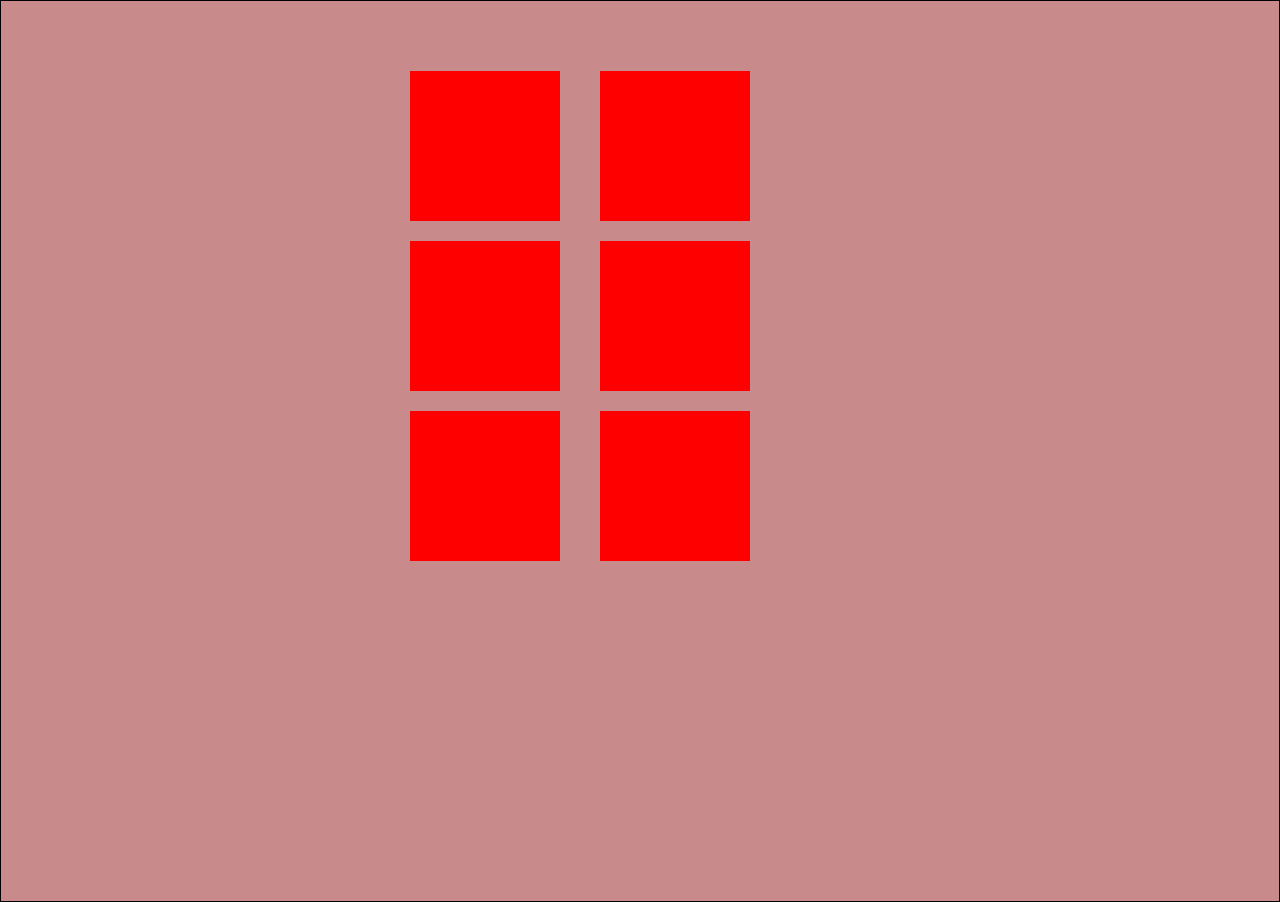
<file: Practical 1/index.html>
<!DOCTYPE html>
<html lang="en">
<head>
    <link rel="stylesheet" href="style.css">
</head>
<body>
    <div class="container">
        <div class="Box">
            <div class="row1">
                <div class="box"></div>
                <div class="box"></div>
            </div>
            <div class="row2">
                <div class="box"></div>
                <div class="box"></div>
            </div>
            <div class="row3">
                <div class="box"></div>
                <div class="box"></div>
            </div>
        </div>
    </div>
</body>
</html>
</file>
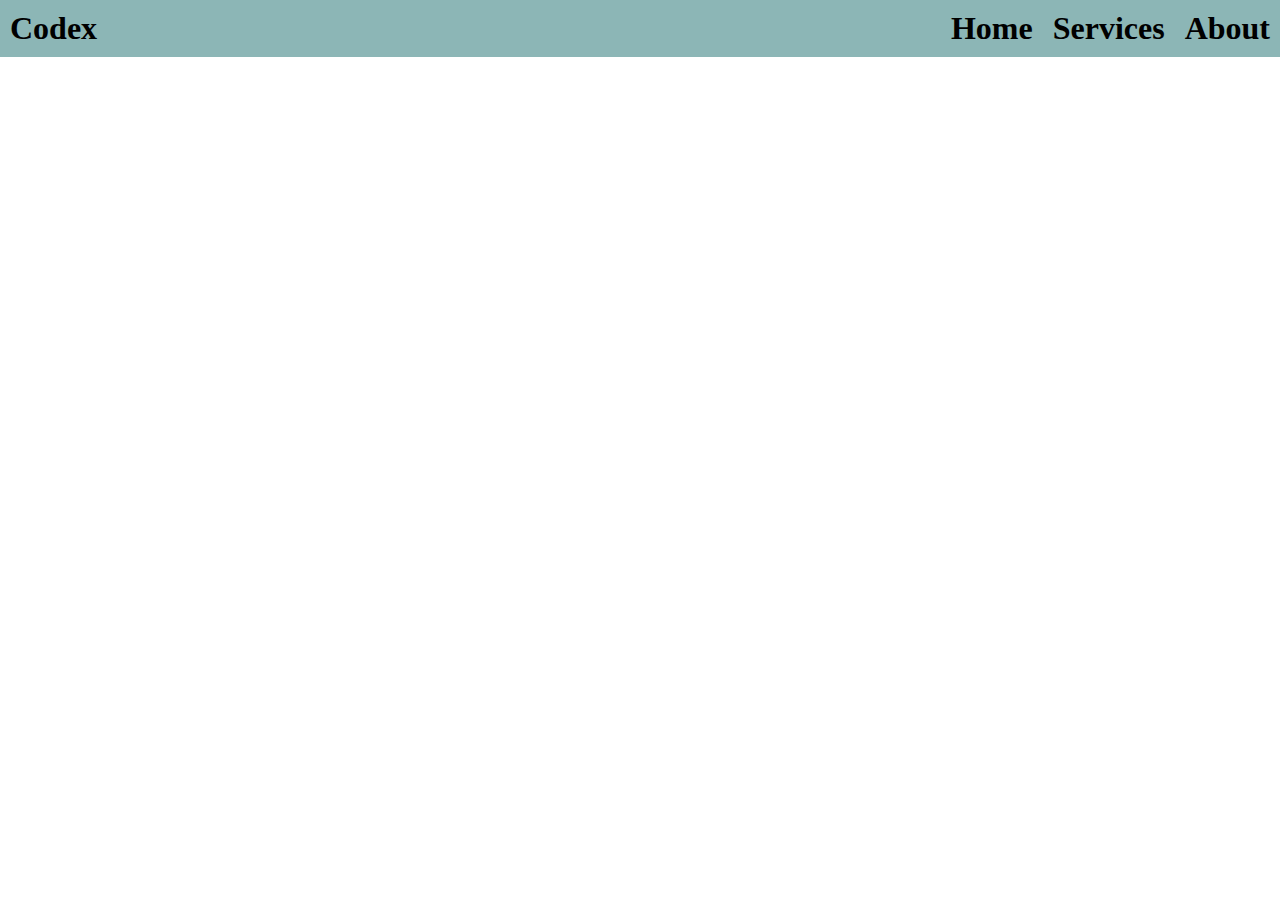
<file: Practical 3/index.html>
<!DOCTYPE html>
<html lang="en">
<head>
    <link rel="stylesheet" href="style.css">
</head>
<body>
    <div class="Row">
        <h1>Codex</h1>
        <div class="row">
            <h1>Home</h1>
            <h1>Services</h1>
            <h1>About</h1>
        </div>
    </div>
</body>
</html>
</file>
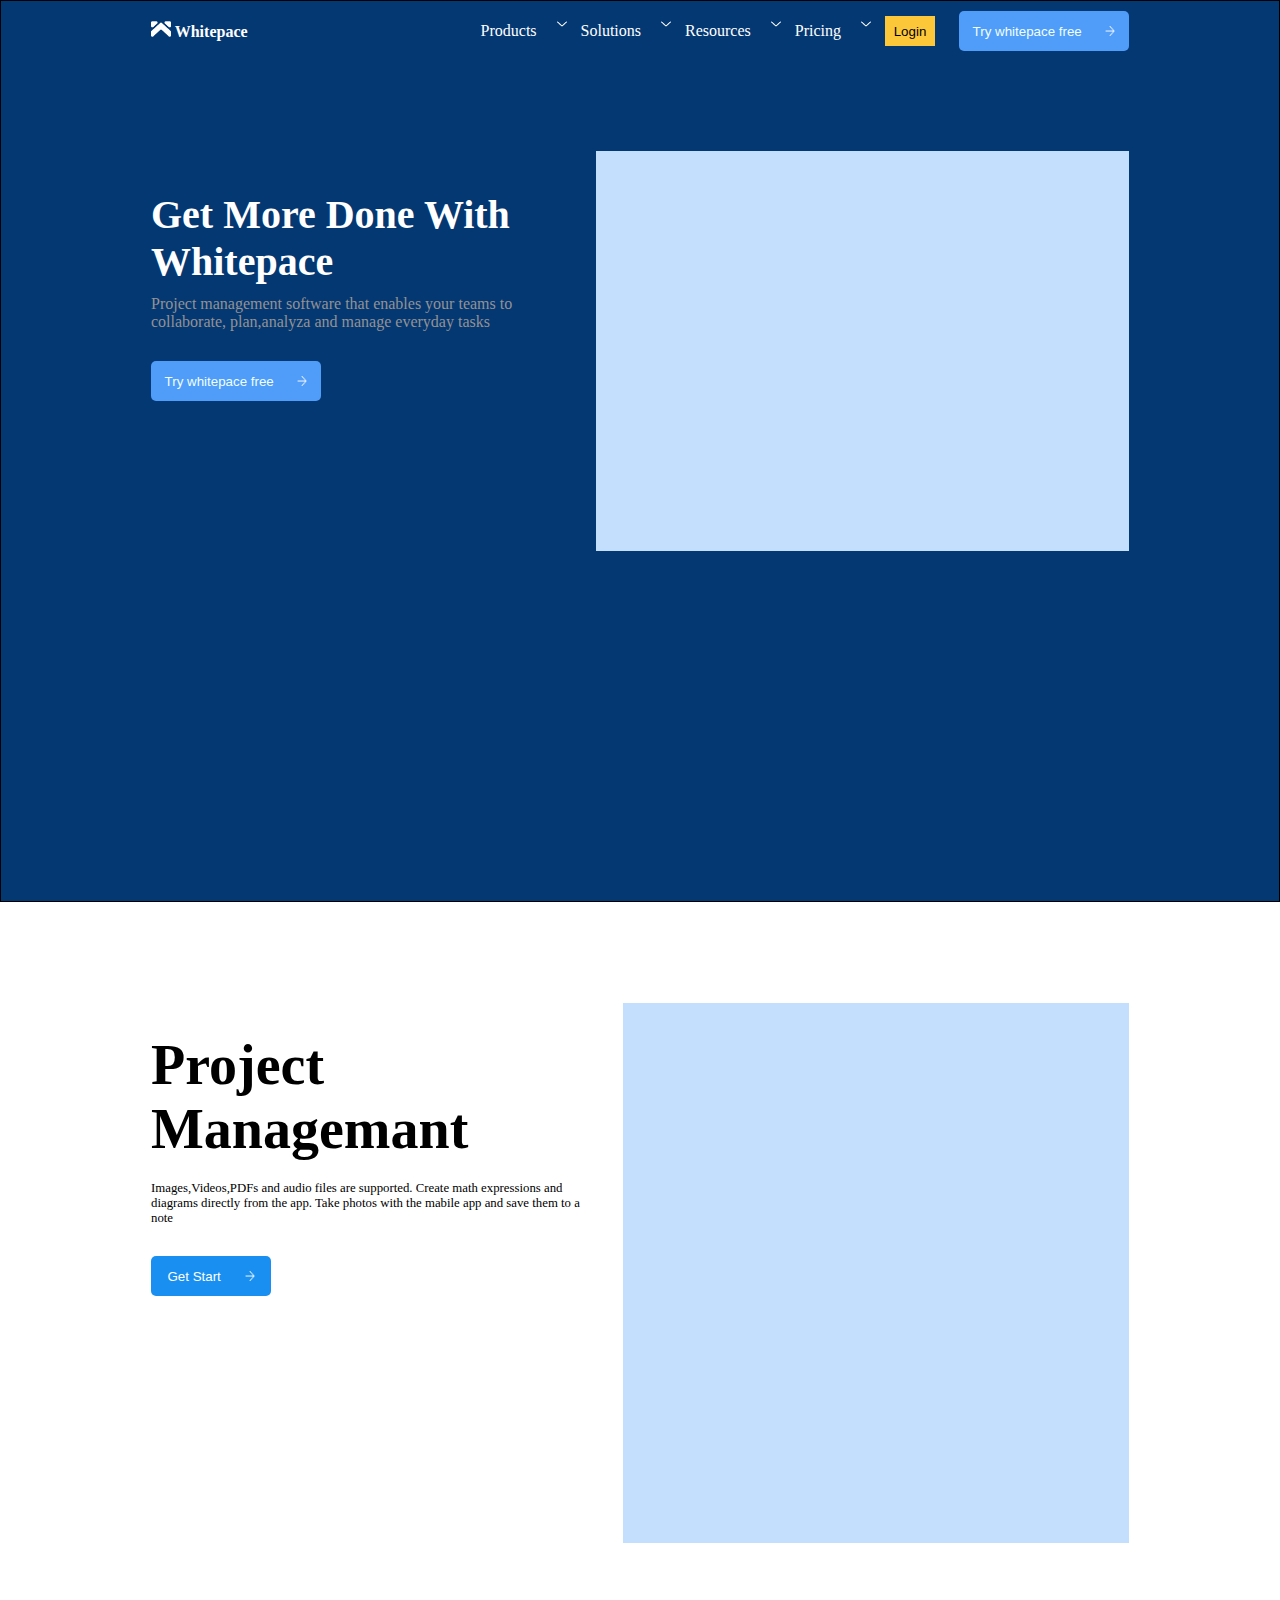
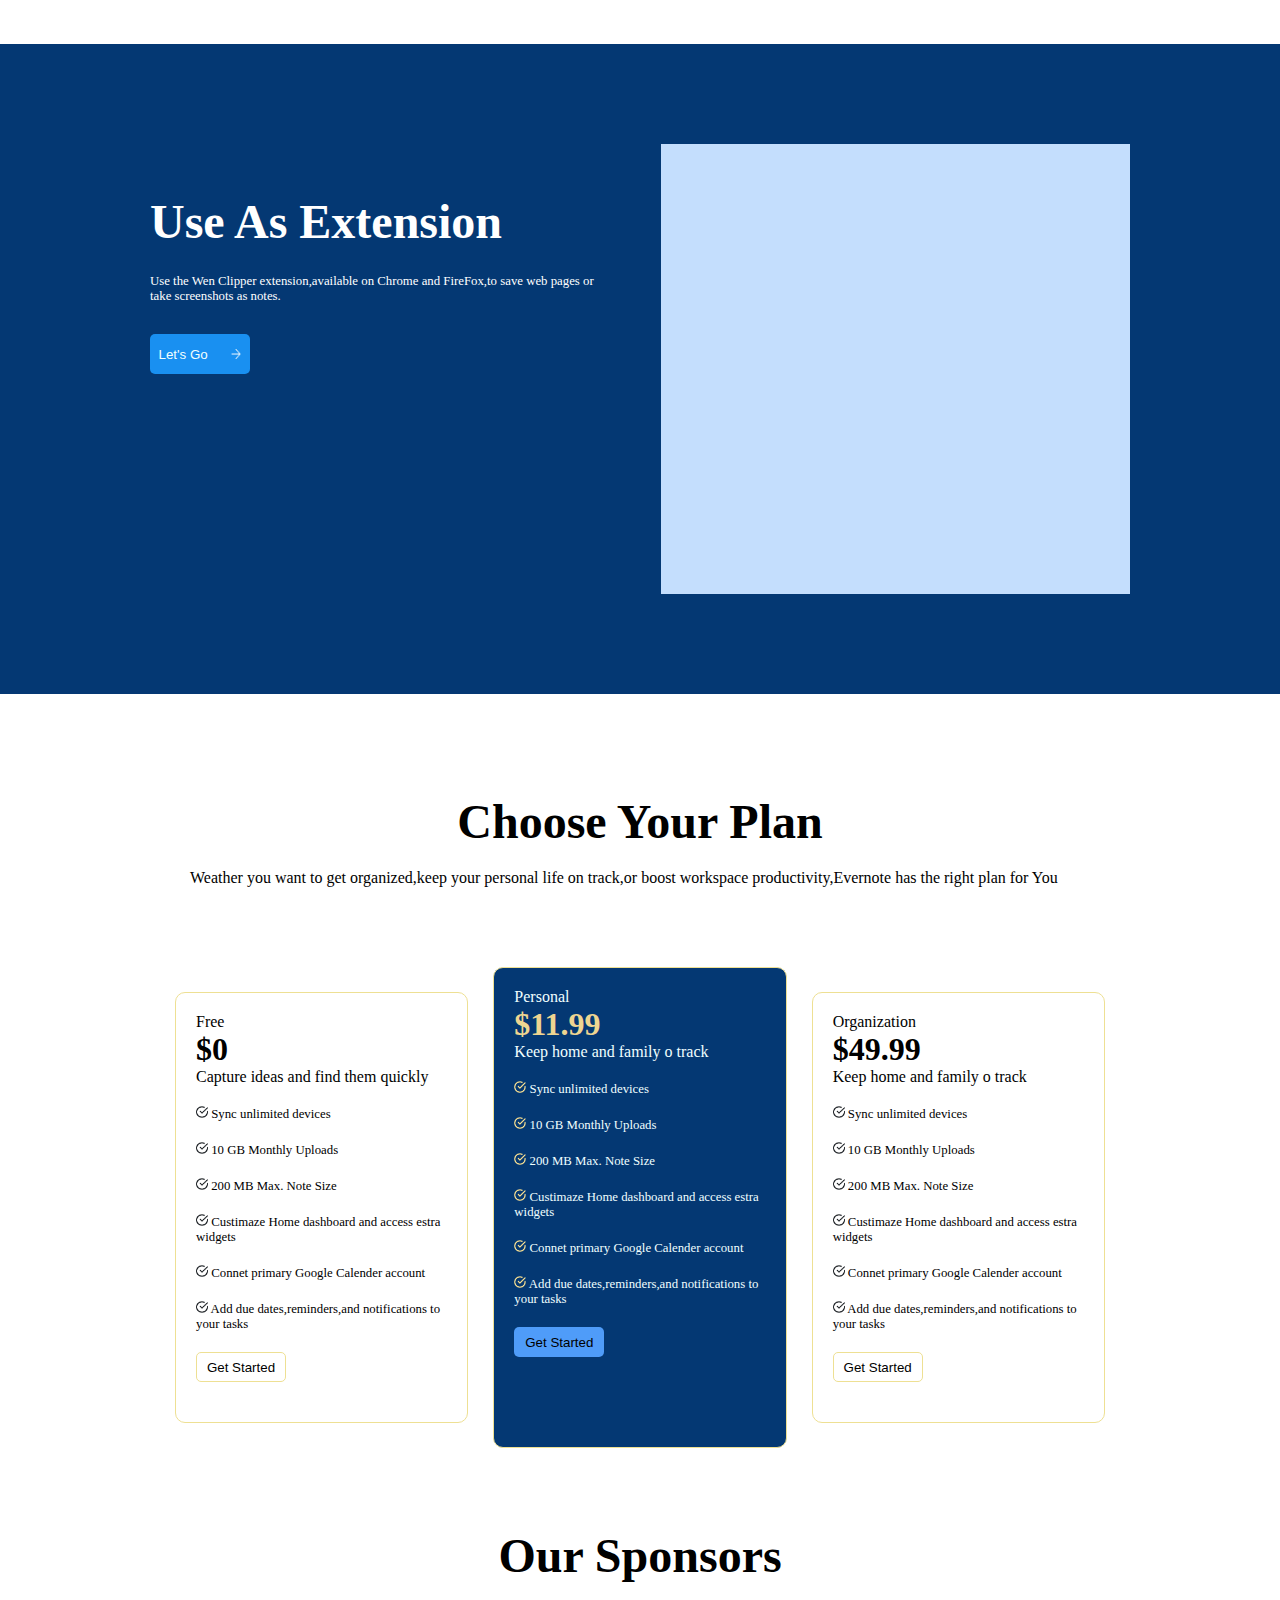
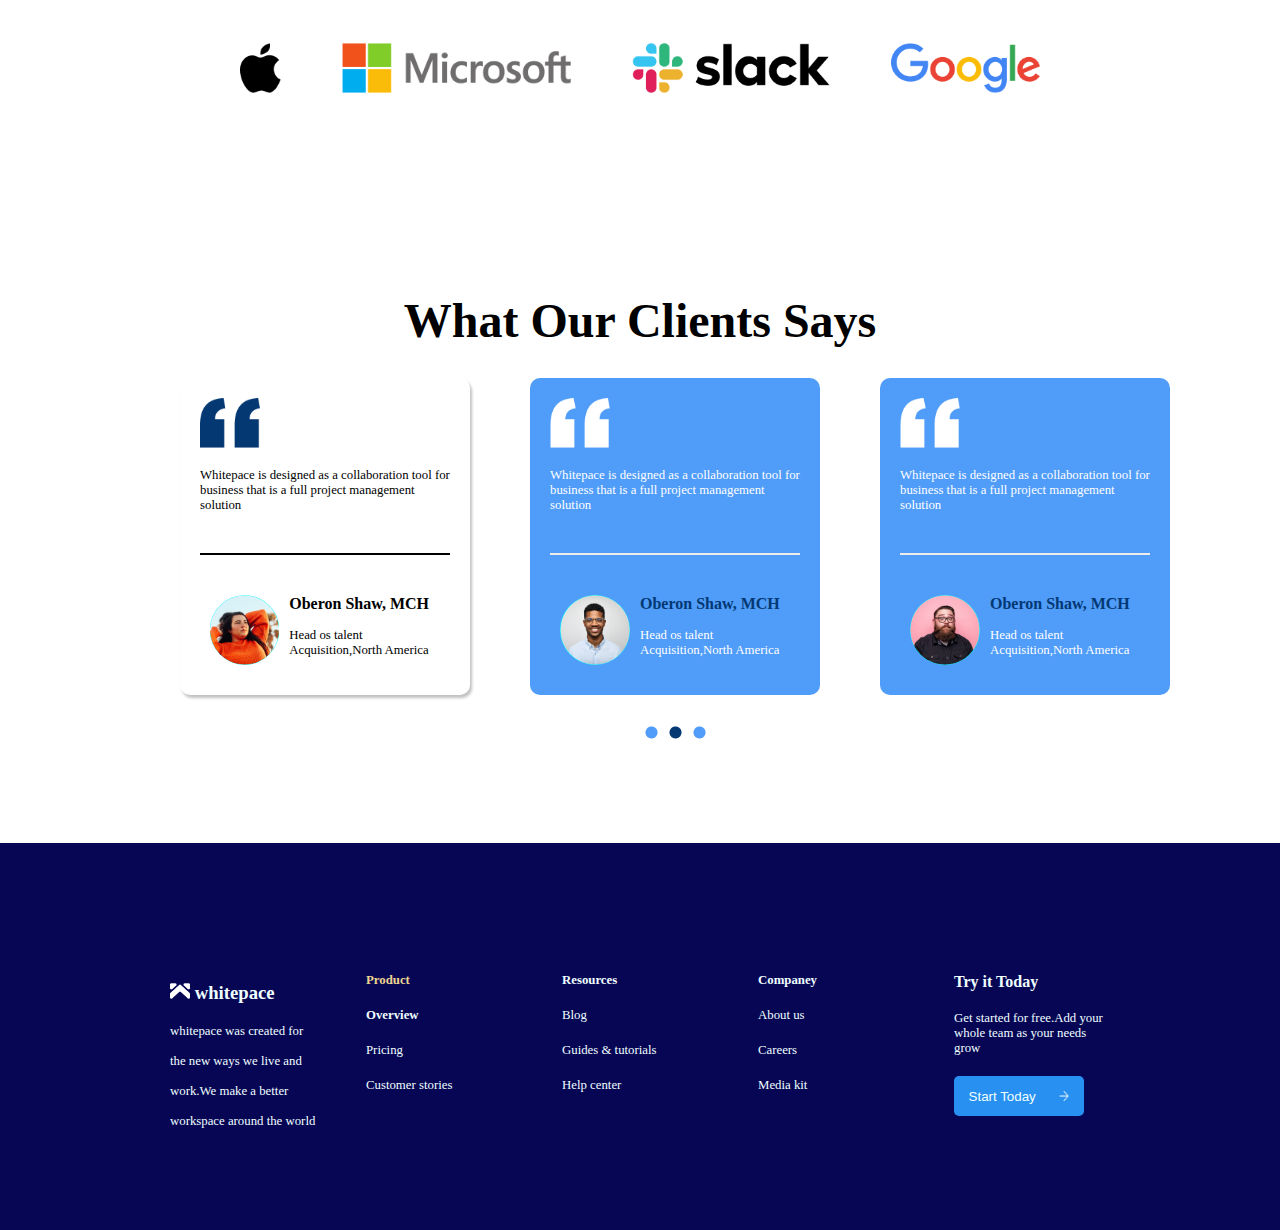
<file: Project 2/index.html>
<!DOCTYPE html>
<html lang="en">
  <head>
    <link rel="stylesheet" href="style.css" />
  </head>
  <body>
    <div class="blue">
      <div class="Bar">
        <span class="items"
          ><b>
            <img class="wp-logo" src="Logo Icon.png" alt="" /> Whitepace</b
          ></span
        >
        <div>
          <span class="items">Products</span><img class="item-arrow" src="Down Arrow.png" alt="">
          <span class="items">Solutions</span><img class="item-arrow" src="Down Arrow.png" alt="">
          <span class="items">Resources</span><img class="item-arrow" src="Down Arrow.png" alt="">
          <span class="items">Pricing</span><img class="item-arrow" src="Down Arrow.png" alt="">
          <button type="button" onclick="Login" class="Button1">Login</button>
          <button type="button" onclick="" class="Button">
            Try whitepace free
            <img class="button-arro" src="Group 212.png" alt="" />
          </button>
        </div>
      </div>
      <div class="content">
        <div class="Disc">
          <div class="disc">
            <h1 class="disc-head">Get More Done With Whitepace</h1>
            <span class="disc-para"
              >Project management software that enables your teams to
              collaborate, plan,analyza and manage everyday tasks</span
            >
          </div>
          <button type="button" onclick="" class="Button">
            Try whitepace free
            <img class="button-arro" src="Group 212.png" alt="" />
          </button>
        </div>
        <div class="content-img"></div>
      </div>
    </div>
    <div class="white">
      <div class="disc1">
        <h1 class="white-head">Project Managemant</h1>
        <span class="white-para">
          Images,Videos,PDFs and audio files are supported. Create math
          expressions and diagrams directly from the app. Take photos with the
          mabile app and save them to a note
        </span>
        <button type="button" onclick="" class="Button2">
          Get Start <img class="button-arro" src="Group 212.png" alt="" />
        </button>
      </div>
      <div class="white-img"></div>
    </div>
    <div class="blue1">
      <div class="disc2">
        <h1 class="blue1-head"><b>Use As Extension</b></h1>
        <span class="blue1-para">
          Use the Wen Clipper extension,available on Chrome and FireFox,to save
          web pages or take screenshots as notes.
        </span>
        <button type="button" onclick="" class="button">Let's Go <img class="button-arro" src="Group 212.png" alt="" /></button>
      </div>
      <div class="blue1-img">

      </div>
    </div>
    <div class="white1">
      <h1 class="white1-head"><b>Choose Your Plan</b></h1>
      <span class="white1-para">
        Weather you want to get organized,keep your personal life on track,or
        boost workspace productivity,Evernote has the right plan for You
      </span>
      <div class="fpo">
        <div class="free">
          <span>Free</span>
          <h1><b class="a">$0</b></h1>
          <span>Capture ideas and find them quickly</span>
          <ul class="ol">
            <img class="icon1" src="Icon.png" alt=""> <span>Sync unlimited devices</span> 
          </ul>
          <ul class="ol">
            <img class="icon1" src="Icon.png" alt=""> <span>10 GB Monthly Uploads</span>  
          </ul>
          <ul class="ol">
            <img class="icon1" src="Icon.png" alt=""> <span>200 MB Max. Note Size</span>  
          </ul>
          <ul class="ol">
            <img class="icon1" src="Icon.png" alt=""> <span>Custimaze Home dashboard and access estra widgets</span> 
          </ul>
          <ul class="ol">
            <img class="icon1" src="Icon.png" alt=""> <span>Connet primary Google Calender account</span> 
          </ul>
          <ul class="ol">
            <img class="icon1" src="Icon.png" alt=""> <span>Add due dates,reminders,and notifications to your tasks</span>  
          </ul>
          <button type="button" onclick="" class="button1">Get Started</button>
        </div>
        <div class="personal">
          <span>Personal</span>
          <h1><b class="b">$11.99</b></h1>
          <span>Keep home and family o track</span>
          <ul class="ol">
            <img class="icon1" src="icon1.png" alt="">
            Sync unlimited devices
          </ul>
          <ul class="ol">
            <img class="icon1" src="icon1.png" alt="">
            10 GB Monthly Uploads
          </ul>
          <ul class="ol">
            <img class="icon1" src="icon1.png" alt="">
            200 MB Max. Note Size
          </ul>
          <ul class="ol">
            <img class="icon1" src="icon1.png" alt="">
            Custimaze Home dashboard and access estra widgets
          </ul>
          <ul class="ol">
            <img class="icon1" src="icon1.png" alt="">
            Connet primary Google Calender account
          </ul>
          <ul class="ol">
            <img class="icon1" src="icon1.png" alt="">
            Add due dates,reminders,and notifications to your tasks
          </ul>
          <button type="button" onclick="" class="button2">Get Started</button>
        </div>
        <div class="organization">
          <span>Organization</span>
          <h1><b class="a">$49.99</b></h1>
          <span>Keep home and family o track</span>
          <ul class="ol">
            <img class="icon1" src="Icon.png" alt="">
            Sync unlimited devices
          </ul>
          <ul class="ol">
            <img class="icon1" src="Icon.png" alt="">
            10 GB Monthly Uploads
          </ul>
          <ul class="ol">
            <img class="icon1" src="Icon.png" alt="">
            200 MB Max. Note Size
          </ul>
          <ul class="ol">
            <img class="icon1" src="Icon.png" alt="">
            Custimaze Home dashboard and access estra widgets
          </ul>
          <ul class="ol">
            <img class="icon1" src="Icon.png" alt="">
            Connet primary Google Calender account
          </ul>
          <ul class="ol">
            <img class="icon1" src="Icon.png" alt="">
            Add due dates,reminders,and notifications to your tasks
          </ul>
          <button type="button" onclick="" class="button1">Get Started</button>
        </div>
      </div>
      <h1 class="fpo-head"><b>Our Sponsors</b></h1>
      <div class="box">
        <img
          class="pmg"
          src="Apple.png"
          alt=""
        /><img
          class="pmg"
          src="Microsoft.png"
          alt=""
        /><img
          class="pmg"
          src="Slack.png"
          alt=""
        /><img
          class="pmg"
          src="Google.png"
          alt=""
        />
      </div>
      <h1 class="fpo-head1">What Our Clients Says</h1>
      <div class="rkg">
        <div class="kmg1">
          <img class="Quote" src="Quote.png" alt="">
          <span class="love1"
            >Whitepace is designed as a collaboration tool for business that is
            a full project management solution</span
          >
          <div class="chiu1">
            <img src="Avater.png" alt="" class="mig" />
            <span class="chiu-span1"
              ><b class="span-a">Oberon Shaw, MCH</b><br /><br>Head os talent Acquisition,North
              America</span
            ><br />
          </div>
        </div>
        <div class="kmg">
          <img class="Quote" src="Group.png" alt="">
          <span class="love"
            >Whitepace is designed as a collaboration tool for business that is
            a full project management solution</span
          >
          <div class="chiu">
            <img src="img1.png" alt="" class="mig" />
            <span class="chiu-span"
              ><b class="span-b">Oberon Shaw, MCH</b><br /><br>Head os talent Acquisition,North
              America</span
            ><br />
          </div>
        </div>
        <div class="kmg">
          <img class="Quote" src="Group.png" alt="">
          <span class="love"
            >Whitepace is designed as a collaboration tool for business that is
            a full project management solution</span
          >
          <div class="chiu">
            <img src="img2.png" alt="" class="mig" />
            <span class="chiu-span"
              ><b class="span-b">Oberon Shaw, MCH</b><br /><br>Head os talent Acquisition,North
              America</span
            ><br />
          </div>
        </div>
      </div>
      <img class="Slider" src="Slider.png" alt="">
    </div>
    
    <div class="lie">
      <div class="pari">
        <h3><img class="wp-logo" src="Logo Icon.png" alt="" /> whitepace</h3>
        <span class="bos"
          >whitepace was created for <br><br>
           the new ways we live and <br><br>work.We make a
          better <br><br>workspace around the world</span
        >
      </div>
      <div class="pari">
        <span class="bos"><b class="b">Product</b></span
        ><span class="bos"><b class="over">Overview</b></span
        ><span class="bos">Pricing</span
        ><span class="bos">Customer stories</span>
      </div>
      <div class="pari">
        <span class="bos"><b>Resources</b></span>
        <span class="bos">Blog</span>
        <span class="bos">Guides & tutorials</span>
        <span class="bos">Help center</span>
      </div>
      <div class="pari">
        <span class="bos"><b>Companey</b></span>
        <span class="bos">About us</span>
        <span class="bos">Careers</span>
        <span class="bos">Media kit</span>
      </div>
      <div class="pari">
        <h4>Try it Today</h4>
        <span class="bos"
          >Get started for free.Add your whole team as your needs grow</span
        >
        <button type="button" onclick="" class="butt">Start Today <img class="button-arro" src="Group 212.png" alt="" /></button>
      </div>
    </div>
  </body>
</html>
</file>
<file: Practical 1/style.css>
*{
    margin: 0px;
    padding: 0px;
}
.container{
    height: 100vh;
    background-color:rgb(200, 138, 138);
    margin: auto;
    border: 1px solid black;
}
.row1{
display: flex;
}
.row2{
    display: flex;
}
.row3{
    display: flex;
}
.box{
    height: 150px;
    width: 150px;
    background-color: red;
    margin-right: 20px;
    margin-bottom: 20px;
    margin-left: 20px;
}
.Box{
    width: 500px;
    margin: auto;
    margin-top: 70px ;
    /* border: 1px solid black; */
}
</file>
<file: Practical 3/style.css>
*{
    margin: 0px;
    padding: 0px;
}
.Row{
    display: flex;
    justify-content: space-between;
    background-color: rgb(140, 182, 182);
}
.row{
    display: flex;
}
h1{
    margin: 10px;
}
body{
    background-image: url(https://images.pexels.com/photos/11793129/pexels-photo-11793129.jpeg?auto=compress&cs=tinysrgb&w=1260&h=750&dpr=1);
    background-size: cover;
    background-position: 85% 30%;
    height: 100vh;
}
</file>
<file: Project 2/style.css>
*{
    margin: 0px;
    padding: 0px;
    @import url('https://fonts.googleapis.com/css2?family=Roboto:ital,wght@0,100;0,300;0,400;0,500;0,700;0,900;1,100;1,300;1,400;1,500;1,700;1,900&display=swap');
}
body{
    font-family: "Roboto", serif;
    font-weight: 400;
    font-style: normal;
}
.Bar{
    display: flex;
    justify-content: space-between;
    margin: 10px 0px;
    /* border: 1px solid; */
    margin-bottom: 30px;
}
.item-arrow{
   /* padding-top: 5px; */
}
.content{
    display: flex;
    margin: 100px 0px ;
    /* background-color: rgba(255, 228, 146, 1); */
    gap: 30px;
}
/* .content-img{
    height: 824px;
    width: 549px;
} */
.items{
    margin-right: 10px;
    color: white;
}
.wp-logo{
    height: 16px;
    width: 20px;
    padding-top: 10px;
}
.blue{
    background-color: #043873;
    height: 100vh;
    background-size: cover;
    border: 1px solid;
    padding: 0px 150px;
}
.content-img{
    height: 400px;
    width: 90%;
    background-color: rgba(196, 222, 253, 1);
}
.Disc{
    width: 70%;
}
.disc{
padding: 30px 0px;
}
.disc-head{
    margin: 10px 0px;
    font-weight: 700;
    color: white;
    font-size: 2.5rem;
}
.disc-para{
    color: rgb(148, 146, 146);
}
/* h1{
    margin: 10px 0px;
} */
.Button{
    height: 40px;
    width: 170px;
    background-color:rgba(79, 156, 249, 1);
    color: azure;
    border: 0px;
    border-radius: 5px;
    box-sizing: border-box;
    padding: 5px 10px;
}
.button-arro{
    height: 10px;
    width: 10px;
    margin-left: 20px;
}
.Button1{
    height: 30px;
    width: 50px;
    background-color: rgb(252, 200, 58);
    border: 0px;
    margin-right: 20px;
}
.white{
    height: 60vh;
    /* background-image: url(https://images.pexels.com/photos/7233376/pexels-photo-7233376.jpeg?auto=compress&cs=tinysrgb&w=1260&h=750&dpr=1); */
    border: 1px solid white;
    display: flex;
    padding: 100px 150px;
    background-size: cover;
    gap: 30px;
}
.disc1{
    flex-direction: column;
    display: flex;
    padding: 30px 0px;
    width: 70%;
}
.white-img{
    width: 80%;
    height: 100%;
    background-color: rgba(196, 222, 253, 1);
}
.white-head{
    font-size: 3.5rem;
    margin-bottom: 20px;
}
.white-para{
    font-size: 0.8rem;
}
.Button2{
    width: 120px;
    height: 40px;
    margin: 30px 0px;
    background-color: rgb(25, 144, 241);
    border-radius: 5px;
    color: white;
    border: 0px;
}
.blue1{
    background-color: rgba(4, 56, 115, 1);
    height: 50vh;
    padding: 100px 150px;
    background-size: cover;
    display: flex;
    gap: 50px;
}
.blue1-img{
    width: 60%;
    height: 100%;
    background-color: rgba(196, 222, 253, 1);
    /* margin-left: 30px; */
}
.blue1-head{
    font-size: 3rem;
    color: white;
    margin-bottom: 25px;
}
.blue1-para{
    font-size: 0.8rem;
    color: white;
}
.disc2{
        display: flex;
        flex-direction: column;
        padding: 50px 0px;
}
.button{
    width: 100px;
    height: 40px;
    background-color: rgb(25, 144, 241);
    color: azure;
    margin: 30px 0px;
    border: 0px;
    border-radius: 5px;
}
.white1{
    /* height: 200vh; */
    padding: 100px 150px;
}
.white1-head{
    text-align: center;
    font-size: 3rem;
    margin-bottom: 20px;
}
.white1-para{
    text-align: center;
    margin: 0px 40px;
    /* padding: 0px 50px; */
    /* width: 500px; */
}
.fpo{
    display: flex;
    margin: 80px 0px;
}
.free{
    padding: 20px 0px;
    width: 300px;
    background-color: rgba(255, 255, 255, 1);
    border: 1px solid rgb(238, 224, 147);
    padding: 20px;
    margin: 25px;
    border-radius: 10px;
}
.icon1{
    height: 12px;
    width: 12px;
}
.ol{
    margin-top: 20px;
    font-size: 0.8rem;
    gap: 10px;
}
.personal{
    padding: 20px 0px;
    width: 300px;
    background-color: rgba(4, 56, 115, 1);
    border: 1px solid rgb(238, 224, 147);
    color: azure;
    padding: 20px; 
    border-radius: 10px;
}
.b{
    color: rgb(238, 213, 145);
    /* margin: 10px 0px; */
    /* padding: 10px 0px; */
}
.button2{
    background-color: rgba(79, 156, 249, 1);
    height: 30px;
    width: 90px;
    margin: 20px 0px;
    border: 0px;
    border-radius: 5px;
}
.button1{
    border: 1px solid rgb(238, 224, 147);
    height: 30px;
    width: 90px;
    margin: 20px 0px;
    background-color: rgba(255, 255, 255, 1);
    border-radius: 5px;
}
.organization{
    padding: 20px 0px;
    width: 300px;
    background-color: rgba(255, 255, 255, 1);
    border: 1px solid rgb(238, 224, 147);
    padding: 20px; 
    margin: 25px;
    border-radius: 10px;
}
.box{
    margin: 60px;
    /* margin: 40px 200px; */
    margin-bottom: 200px;
    display: flex;
    justify-content: space-between;
    /* width: 100%; */
    /* margin-right: 150px; */
}
.fpo-head{
    text-align: center;
    font-size: 3rem;
}
.fpo-head1{
    text-align: center;
    font-size: 3rem;
}
.pmg{
    height: 50px;
    /* width: 100px; */
    margin: 0px 30px;
    /* clip-path: circle(50%); */
}
.rkg{
    display: flex;
    justify-content: space-around;
}
.mig{
    height: 70px;
    width: 70px;
    background-color: aqua;
    clip-path: circle(50%);
    margin-left: 0px;
    margin: 10px ;
}
.chiu1{
    display: flex;
    width: 250px;
    /* border-top: 1px solid black; */
    margin-top: 30px;
    padding-top: 30px;
    border-top: 2px solid black;

}
.chiu{
    display: flex;
    width: 250px;
    /* border-top: 1px solid black; */
    margin-top: 30px;
    padding-top: 30px;
    border-top: 2px solid rgb(240, 236, 236);

}
.chiu-span1{
    font-size: 0.8rem;
    margin-top: 10px;
   
}
.chiu-span{
    font-size: 0.8rem;
    margin-top: 10px;
    color: rgba(255, 255, 255, 1);
}
.span-b{
    font-size: 1rem;
    color: rgba(4, 56, 115, 1);
}
.span-a{
    font-size: 1rem;
}

.love{
    margin-bottom: 10px;
    font-size: 0.8rem;
    color: white;
}
.love1{
    margin-bottom: 10px;
    font-size: 0.8rem;
}
.kmg1{
    margin: 30px;
    background-color: rgba(255, 255, 255, 1);
    padding: 20px;
    display: flex;
    flex-direction: column;
    border-radius: 10px;
    box-shadow: 2px 3px 3px rgb(194, 192, 192);
}
.kmg{
    margin: 30px;
    background-color: rgba(79, 156, 249, 1);
    padding: 20px;
    display: flex;
    flex-direction: column;
    border-radius: 10px;
}
.Quote{
    height: 50px;
    width: 60px;
    margin-bottom: 20px;
}
.border{
    border-bottom: 1px solid black;
}
.Slider{
    margin-left: 495px;
}
.lie{
    height: 23vh;
    display: flex;
    background-color: rgb(6, 6, 85);
    padding: 90px 150px;
}
.pari{
    width: 250px;
    /* margin: 20px; */
    display: flex;
    flex-direction: column;
    color: azure;
    padding: 20px;
}
.bos{
    margin-top: 20px;
    font-size: 0.8rem;
}
/* h1{
    text-align: center;
    margin: 40px;
} */
h3{
    margin-top: 20px;
}
h4{
    margin-top: 20px;
}
.butt{
    margin-top: 20px;
    height: 40px;
    width: 130px;
    background-color: rgb(40, 144, 241);
    color: azure;
    border: 0;
    border-radius: 5px;
}
</file>
